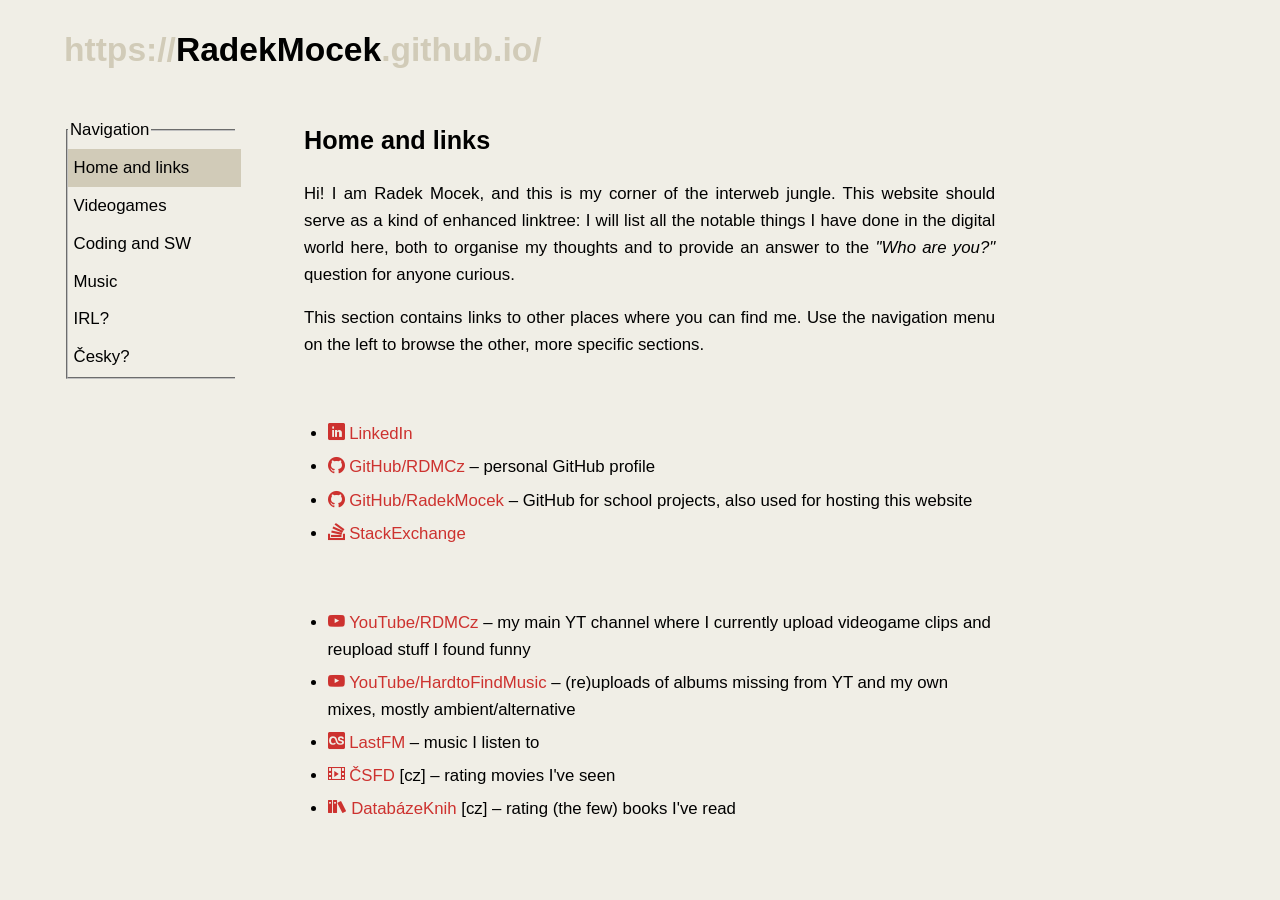
<file: index.html>
<!doctype html>

<html lang="en">
    <head>
        <meta charset="UTF-8" />
        <link rel="stylesheet" type="text/css" href="./resources/main/src/style.css" />
        <link rel="stylesheet" type="text/css" href="./resources/main/src/widget.css" />
        <link rel="stylesheet" type="text/css" href="./resources/main/ico/icons.css" />
        <meta name="viewport" content="width=device-width, initial-scale=1.0" />
        <title>♥&ensp;RDMCz's personal website</title>
    </head>

    <body>
        <base target="_blank" />

        <header>
            <h1><span>https://</span>RadekMocek<span>.github.io/</span></h1>
        </header>

        <nav>
            <fieldset>
                <legend>Navigation</legend>
                <form class="radios">
                    <input type="radio" id="r_home" name="navigation" />
                    <label for="r_home">Home and links</label>
                    <br />

                    <input type="radio" id="r_games" name="navigation" />
                    <label for="r_games">Videogames</label>
                    <br />

                    <input type="radio" id="r_coding" name="navigation" />
                    <label for="r_coding">Coding and SW</label>
                    <br />

                    <input type="radio" id="r_music" name="navigation" />
                    <label for="r_music">Music</label>
                    <br />

                    <input type="radio" id="r_irl" name="navigation" />
                    <label for="r_irl">IRL?</label>
                    <br />

                    <input type="radio" id="r_czech" name="navigation" />
                    <label for="r_czech">Česky?</label>
                    <br />
                </form>
            </fieldset>
        </nav>

        <main>
            <section id="s_home">
                <h2>Home and links</h2>

                <p>
                    Hi! I am Radek Mocek, and this is my corner of the interweb jungle. This website should serve as a kind of enhanced
                    linktree: I will list all the notable things I have done in the digital world here, both to organise my thoughts and
                    to provide an answer to the <em>"Who are you?"</em> question for anyone curious.
                </p>

                <p>
                    This section contains links to other places where you can find me. Use the navigation menu
                    <span id="navigation-position-info"><!-- empty by design --></span> to browse the other, more specific sections.
                </p>

                <br />
                <ul>
                    <li>
                        <a href="https://www.linkedin.com/in/radek-mocek"><span class="icon-linkedin"></span> LinkedIn</a>
                    </li>
                    <li>
                        <a href="https://github.com/RDMCz"><span class="icon-github"></span> GitHub/RDMCz</a> – personal GitHub profile
                    </li>
                    <li>
                        <a href="https://github.com/RadekMocek"><span class="icon-github"></span> GitHub/RadekMocek</a> – GitHub for
                        school projects, also used for hosting this website
                    </li>
                    <li>
                        <a href="https://stackexchange.com/users/25314250/rdmcz?tab=accounts"
                            ><span class="icon-stackoverflow"></span> StackExchange</a
                        >
                    </li>
                </ul>
                <br />
                <ul>
                    <li>
                        <a href="https://www.youtube.com/@RDMCzz"><span class="icon-youtube"></span> YouTube/RDMCz</a> – my main YT
                        channel where I currently upload videogame clips and reupload stuff I found funny
                    </li>
                    <li>
                        <a href="https://www.youtube.com/@HardtoFindMusicChannel">
                            <span class="icon-youtube"></span> YouTube/HardtoFindMusic</a
                        >
                        – (re)uploads of albums missing from YT and my own mixes, mostly ambient/alternative
                    </li>
                    <li>
                        <a href="https://www.last.fm/user/RDMCz"><span class="icon-lastfm"></span> LastFM</a> – music I listen to
                    </li>
                    <li>
                        <a href="https://www.csfd.cz/uzivatel/618511-rdmcz/"><span class="icon-film"></span> ČSFD</a> [cz] – rating
                        movies I've seen
                    </li>
                    <li>
                        <a href="https://www.databazeknih.cz/uzivatele/rdmcz-529888"><span class="icon-books"></span> DatabázeKnih</a>
                        [cz] – rating (the few) books I've read
                    </li>
                </ul>
            </section>

            <section id="s_games">
                <h2>Videogames</h2>

                <p>
                    Videogames are my passion. I enjoy playing them, but also discussing them and watching/reading reviews, essays and
                    documentaries about their development and history. I have a trait that once I'm really captivated by some form of
                    media, I feel the urge to contribute to it and create something of my own.
                </p>

                <p>
                    My journey into game development started with GameMaker, where I worked on a couple of projects. These were simple
                    joke games for my friends or prototypes that never saw the light of day. I was still in elementary school, so I only
                    had a slight idea of what I was doing. But I was learning, and most importantly, I was having fun. A few more years
                    would pass before I released my first videogame, which I eventually made in Unity.
                </p>

                <h3>Cavimilation (2020–2023)</h3>

                <p>
                    Cavimilation is a simple 2D platformer roguelike that started life as my final project at high school. This project
                    had a specific assignment and a fixed deadline, so I didn't spend any time at the drawing board. I created all the
                    code, sprites and music (sounds were generated in BFXR), and in the end, there was a functioning videogame! The game
                    has received quite a positive response, so after a little hiatus, I decided to add more features and release it on
                    Steam.
                </p>

                <p>
                    Cavimilation was released in March 2023 and quickly got lost among the flood of other releases. The game wasn't that
                    good or innovative to find its playerbase, and I also didn't put much effort into marketing it. However, it was a
                    great learning experience for me. One learns a lot on the way from creating a new Unity project to releasing a fully
                    functional game on Steam with its own store page, achievements, leaderboards, etc. Even though it's nothing
                    jaw-dropping, I still think that there is fun to be had in Cavimilation! And as I like to say: "It's nothing
                    special, but it's mine."
                </p>

                <div class="widget">
                    <div class="widget-flex">
                        <img alt="Cavimilation logo" src="./resources/main/img/cavimilation_capsule.png" style="max-width: 184px" />
                        <p>
                            Cavimilation is a 2D shooter/platformer throwback to classic high score chasing games with the addition of
                            modern roguelike elements. Explore an endless procedurally generated cave filled with treasure and monsters,
                            where every mistake takes its toll and where every bullet counts.
                        </p>
                    </div>
                    <a href="https://store.steampowered.com/app/2320230/Cavimilation/"
                        ><span class="icon-steam"></span> View on Steam</a
                    >
                </div>

                <h3>Misc</h3>

                <ul>
                    <li>
                        <a href="https://github.com/RadekMocek/BPrj"><span class="icon-github"></span> FM Shock</a> – 2D top-down
                        melee/stealth videogame made in Unity, advergame concept for my faculty (2023)
                    </li>
                    <li>
                        <a href="https://github.com/RadekMocek/PG1"><span class="icon-github"></span> PG1</a> – 3D pong in Unity (2024)
                    </li>
                    <li>
                        <a href="https://github.com/RadekMocek/PG2"><span class="icon-github"></span> PG2</a> – 3D FPS demo written in
                        C++ using OpenGL (2024)
                    </li>
                </ul>
                <br />
                <ul>
                    <li>
                        <a href="./resources/main/txt/CompletedGames.txt"><span class="icon-text"></span> Completed videogames</a> –
                        list of games I've completed that I started writing down during the covid lockdown, I'm not counting repeated
                        playthroughs
                    </li>
                    <li>
                        <a href="./resources/main/txt/PlatinumGames.txt"><span class="icon-text"></span> Platinum videogames</a> –
                        sometimes I try to unlock all the achievements in a videogame... and sometimes I succeed
                    </li>
                    <li>
                        <a href="./resources/main/txt/MyPC.html"><span class="icon-text"></span> My computer specs</a>
                    </li>
                </ul>
                <br />
                <p>
                    My favorite videogames are <em>Fallout: New Vegas</em>, <em>Metal Gear Solid V</em>, <em>Deus Ex</em> series,
                    <em>Yakuza</em> series, and games by Arkane Studios. My favorite tower is <em>Sniper Monkey</em> and my favorite
                    hero is <em>Etienne.</em>
                </p>
            </section>

            <section id="s_coding">
                <h2>Coding and software</h2>

                <p>
                    My desire to create games led me to learn how to code. Probably like most programmers, I prefer solving problems
                    over writing boilerplate code. I enjoy working on videogames, desktop apps, and I look forward to tackling
                    <a href="https://github.com/RDMCz/AdventOfCode"><span class="icon-github"></span> AdventOfCode</a> every December.
                    My favorite languages are C# and Python.
                </p>

                <!--<h3>Misc</h3>-->

                <ul>
                    <li>
                        <strong>Desktop apps</strong>
                        <ul>
                            <li>
                                <a href="https://radekmocek.github.io/DPDoc"><span class="icon-outside"></span> DiagramPche</a> –
                                Diagram language & editor concept implemented in Dear ImGui, egui, Qt&ensp;(2026)
                            </li>
                            <li>
                                <a href="https://github.com/RDMCz/mp32desc"><span class="icon-github"></span> mp32desc</a> – WPF app for
                                creating text summaries about offline audio libraries&ensp;(2024)
                            </li>
                            <li>
                                <a href="https://github.com/RDMCz/PoorListenersWorkbench"
                                    ><span class="icon-github"></span> PoorListenersWorkbench</a
                                >
                                – PySide app with tools for MP3 tramps&ensp;(2025)
                            </li>
                        </ul>
                    </li>
                    <li>
                        <strong>Android apps</strong>
                        <ul>
                            <li>
                                <a href="https://github.com/RadekMocek/PAA"><span class="icon-github"></span> MyBeerDiary</a> – Android
                                app for keeping track of how many beers you had&ensp;(2024)
                            </li>
                        </ul>
                    </li>
                    <li>
                        <strong>IDE extensions</strong>
                        <ul>
                            <li>
                                <a href="https://github.com/RDMCz/SolarDim"><span class="icon-github"></span> SolarDim</a> – A "slightly
                                solarized" color theme for IDEs&ensp;(2025)
                            </li>
                            <li>
                                <a href="https://github.com/RDMCz/VSCodeMath2MDImage"
                                    ><span class="icon-github"></span> VSCodeMath2MDImage</a
                                >
                                – VSCode extension for rendering LaTeX math into SVG inside Markdown&ensp;(2024)
                            </li>
                        </ul>
                    </li>
                    <li>
                        <strong>Misc</strong>
                        <ul>
                            <li>
                                <a href="https://radekmocek.github.io/PDO"><span class="icon-outside"></span> LingeBot</a> [cz] –
                                Discord bot for learning linear algebra implemented in discord.py&ensp;(2024)
                            </li>
                            <li>
                                <a href="https://github.com/RDMCz/mad_plot_lib"><span class="icon-github"></span> mad_plot_lib</a> –
                                Simple wrapper around matplotlib's pyplot&ensp;(2026)
                            </li>
                            <li>
                                <a href="https://github.com/RadekMocek/PRK"><span class="icon-github"></span> Yappembler</a> – ANTLR
                                frontend & C# visitor for made-up language&ensp;(2025)
                            </li>
                        </ul>
                    </li>
                </ul>
            </section>

            <section id="s_music">
                <h2>Music</h2>

                <p>
                    I've been through my pop era, dubstep era, metal era, and I'm currently in my industrial era. I really enjoy
                    listening to music and discovering new artists. That's why I've always felt the urge to create my own music (same as
                    with videogames). The thing is, unlike programming, making music is definitely not my "natural talent". That
                    combined with my relatively obscure music taste is a perfect recipe for disaster. My desire was strong, however, and
                    in 2025, after a long and challenging journey, I managed to release my first album!
                </p>

                <p>
                    To clarify, this is music made entirely on a computer using a DAW; I don't play any instruments. At first I tried
                    creating music in FL Studio and other similar software. Learning how to use these DAWs wasn't a problem, but I was
                    always overwhelmed by the number of options and plugins at my disposal and never really managed to do anything. When
                    the time came to make music for Cavimilation, I forced myself to try again. After some failed attempts, I managed to
                    make <em>usable</em> music for my videogame in OpenMPT. This is where my appreciation for music trackers began. I
                    eventually ended up buying Renoise (what a beautiful piece of software), in which I made the first FilthwAre album.
                </p>

                <h3>FilthwAre</h3>

                <p>
                    FilthwAre is my solo music project. It's electronic music that you probably wouldn't dance to in a club or play at a
                    family barbecue. At the same time, it's not something super experimental that would lie at the bottom of the
                    iceberg. Some tracks feature metal-inspired vocals. Give it a listen.
                </p>

                <div class="widget">
                    <div class="widget-flex">
                        <p id="filthware-pseudo-logo">♪&ensp;FilthwAre</p>
                    </div>
                    <a href="./filthware.html"><span class="icon-outside"></span> View website</a>
                </div>

                <h3>Misc</h3>

                <ul>
                    <li>
                        <a href="./resources/main/txt/BandsSeenLive.txt"><span class="icon-text"></span> Seen live</a> – some of the
                        bands I've seen live
                    </li>
                </ul>
            </section>

            <section id="s_irl">
                <h2>IRL?</h2>

                <div class="text-and-photo">
                    <div>
                        <p>
                            You already know my digital self, but how about my <em>analog</em> self? I am a
                            <nobr><span id="age">??</span>-year-old</nobr> man born and living near Liberec, Czechia. I like beer...
                            chitchatting with friends in a pub and tasting various craft beers. The best places are where good people
                            and good beer meet. I also enjoy traveling, casual hiking, cycling, and swimming.
                        </p>
                    </div>
                    <img src="./resources/main/img/ich.jpg" alt="Picture of me" title="That's me with a 6-pack o' beers 😎, 2025" />
                </div>
            </section>

            <section id="s_czech">
                <h2>Česky?</h2>

                <p>Zdravíčko!</p>

                <p>Aby to bylo kompletní, uvedu zde i&nbsp;své výstupy v&nbsp;češtině.</p>

                <ul>
                    <li>
                        <a href="https://github.com/RDMCz/MarkdownPeklo"><span class="icon-github"></span> MarkdownPeklo</a> obsahuje
                        odkazy na všechny veřejné Markdown dokumenty, které jsem sepsal.
                    </li>
                    <li>
                        <a href="https://github.com/RDMCz/FNVCzFix"><span class="icon-github"></span> FNVCzFix</a> – Rozpracovaná snaha
                        o&nbsp;zlepšení českého překladu hry <i>Fallout: New Vegas</i>. K&nbsp;tomu bych se někdy rád vrátil.
                    </li>
                </ul>
            </section>
        </main>

        <!-- JavaScripts -->
        <script src="./resources/main/src/navigation.js"></script>
        <script src="./resources/main/src/age.js"></script>
    </body>
</html>
</file>
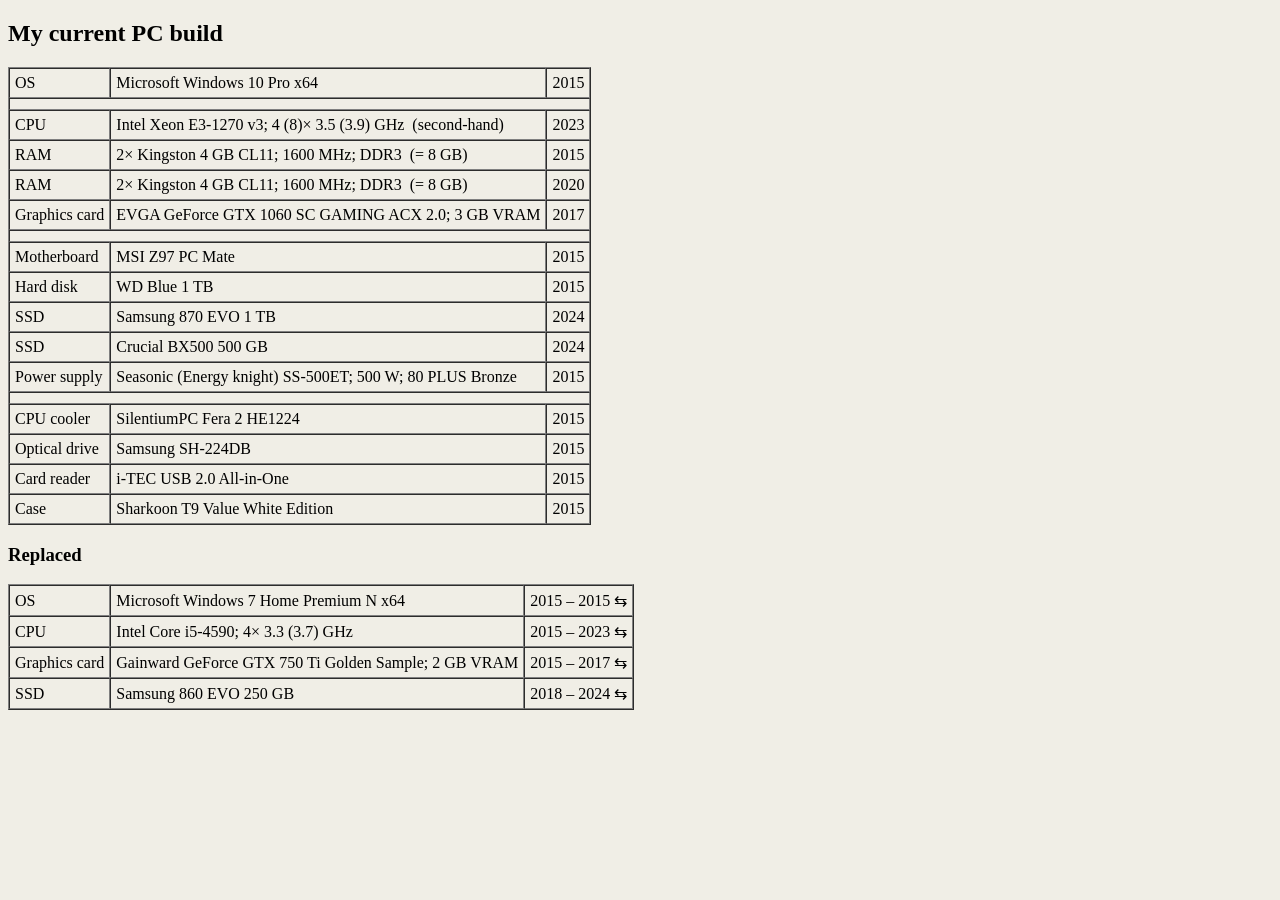
<file: resources/main/txt/MyPC.html>
<!DOCTYPE html>
<html lang="cs">
    <head>
        <meta charset="UTF-8" />
        <style>
            body {
                background-color: #f0eee6;
            }
        </style>
    </head>

    <body>
        <h2>My current PC build</h2>

        <table cellpadding="5" cellspacing="0" border="1">
            <tr>
                <td>OS</td>
                <td>Microsoft Windows 10 Pro x64</td>
                <td>2015</td>
            </tr>
            
            <tr>
                <td colspan="4"></td>
            </tr>

            <tr>
                <td>CPU</td>
                <td>Intel Xeon E3-1270 v3; 4 (8)× 3.5 (3.9) GHz&ensp;(second-hand)</td>
                <td>2023</td>
            </tr>

            <tr>
                <td>RAM</td>
                <td>2× Kingston 4 GB CL11; 1600 MHz; DDR3&ensp;(= 8 GB)</td>
                <td>2015</td>
            </tr>

            <tr>
                <td>RAM</td>
                <td>2× Kingston 4 GB CL11; 1600 MHz; DDR3&ensp;(= 8 GB)</td>
                <td>2020</td>
            </tr>

            <tr>
                <td>Graphics card</td>
                <td>EVGA GeForce GTX 1060 SC GAMING ACX 2.0; 3 GB VRAM</td>
                <td>2017</td>
            </tr>

            <tr>
                <td colspan="4"></td>
            </tr>

            <tr>
                <td>Motherboard</td>
                <td>MSI Z97 PC Mate</td>
                <td>2015</td>
            </tr>

            <tr>
                <td>Hard disk</td>
                <td>WD Blue 1 TB</td>
                <td>2015</td>
            </tr>

            <tr>
                <td>SSD</td>
                <td>Samsung 870 EVO 1 TB</td>
                <td>2024</td>
            </tr>

            <tr>
                <td>SSD</td>
                <td>Crucial BX500 500 GB</td>
                <td>2024</td>
            </tr>

            <tr>
                <td>Power supply</td>
                <td>Seasonic (Energy knight) SS-500ET; 500 W; 80 PLUS Bronze</td>
                <td>2015</td>
            </tr>

            <tr>
                <td colspan="4"></td>
            </tr>

            <tr>
                <td>CPU cooler</td>
                <td>SilentiumPC Fera 2 HE1224</td>
                <td>2015</td>
            </tr>

            <tr>
                <td>Optical drive</td>
                <td>Samsung SH-224DB</td>
                <td>2015</td>
            </tr>

            <tr>
                <td>Card reader</td>
                <td>i-TEC USB 2.0 All-in-One</td>
                <td>2015</td>
            </tr>

            <tr>
                <td>Case</td>
                <td>Sharkoon T9 Value White Edition</td>
                <td>2015</td>
            </tr>
        </table>

        <h3>Replaced</h3>
        <table cellpadding="5" cellspacing="0" border="1">
            <tr>
                <td>OS</td>
                <td>Microsoft Windows 7 Home Premium N x64</td>
                <td>2015 – 2015 ⇆</td>
            </tr>

            <tr>
                <td>CPU</td>
                <td>Intel Core i5-4590; 4× 3.3 (3.7) GHz</td>
                <td>2015 – 2023 ⇆</td>
            </tr>

            <tr>
                <td>Graphics card</td>
                <td>Gainward GeForce GTX 750 Ti Golden Sample; 2 GB VRAM</td>
                <td>2015 – 2017 ⇆</td>
            </tr>

            <tr>
                <td>SSD</td>
                <td>Samsung 860 EVO 250 GB</td>
                <td>2018 – 2024 ⇆</td>
            </tr>
        </table>
    </body>
</html>
</file>
<file: resources/main/src/style.css>
:root {
    --color-body-background: #f0eee6;

    --color-text-link: #cd322f;

    --color-nav-hover: #eae0c0;
    --color-nav-selected: #d1cbb8;
}

body {
    font-family: Verdana, Geneva, sans-serif;
    font-size: 1.05rem;
    line-height: 1.6;

    background-color: var(--color-body-background);

    width: 90%;
    margin: 0 auto 1.5em auto;

    display: flex;
    flex-flow: wrap;
}

header {
    width: 100vw;
}

header span {
    color: var(--color-nav-selected);
}

nav {
    width: 15%;
    margin-top: 18px;
}

main {
    width: 60%;
    margin: 0 0 0 4em;
}

main h3 {
    margin-top: 1.66em;
}

main p {
    text-align: justify;
}

#navigation-position-info::before {
    content: "on the left";
}

ul {
    padding-left: 1.4em;
}

li + li {
    margin-top: 0.25em;
}

/* Nested list shenanigans i */
li li:first-of-type {
    margin-top: 0.25em;
}

/* Nested list shenanigans ii */
li li:last-of-type {
    margin-bottom: 0.5em;
}

a {
    color: var(--color-text-link);
    text-decoration: none;
}

a:hover {
    text-decoration: underline;
}

fieldset {
    padding: 0;
    padding-top: 0.33em;
    border-right: none;
}

.radios input {
    display: none;
}

.radios label {
    width: 97%;
    display: inline-block;
    padding: 0.33em;
}

.radios label:hover {
    cursor: pointer;
    background-color: var(--color-nav-hover);
}

.radios input:checked + label {
    background-color: var(--color-nav-selected);
}

.text-and-photo {
    display: flex;
    margin-top: -1rem;
}

img {
    align-self: start;
    margin: 0 2em;
    max-width: 300px;
}

@media screen and (max-width: 1100px) {
    body {
        width: 92%;
        font-size: 1rem;
    }

    header h1 {
        width: 100%;
        font-size: 1.2rem;
    }

    nav {
        width: 100vw;
    }

    fieldset {
        border-left: none;
    }

    main {
        width: 100%;
        margin: 0 auto;
    }

    #navigation-position-info::before {
        content: "at the top";
    }
}

@media screen and (min-width: 1100px) and (max-width: 1500px), screen and (max-width: 900px) {
    .text-and-photo {
        display: block;
    }

    img {
        display: block;
        margin: 1em auto 1em auto;
        max-width: 300px;
    }
}
</file>
<file: resources/main/src/widget.css>
:root {
    --color-widget-background: #2b323d;
    --color-widget-font: #dddddd;
    --color-widget-button: #588a1b;
    --color-widget-button-hover: #6aa621;
    --color-widget-button-font: #f2ffdf;
    --color-widget-button-font-hover: #ffffff;
}

.widget {
    font-size: 0.8rem;
    line-height: 1.35;
    color: var(--color-widget-font);

    background-color: var(--color-widget-background);
    max-width: 615.6px;
    padding: 1.2em;

    margin-top: 1.66em;
}

.widget-flex {
    display: flex;
}

.widget img {
    margin: 0.3em 1em 1em 0;
}

.widget p {
    margin-top: 0;
}

.widget a {
    color: var(--color-widget-button-font);
    background-color: var(--color-widget-button);
    float: right;
    padding: 0.62em 0.9em;
    font-size: 0.86rem;
    cursor: pointer;
}

.widget a:hover {
    color: var(--color-widget-button-font-hover);
    background-color: var(--color-widget-button-hover);
}

.widget #filthware-pseudo-logo {
    font-family: Consolas, monaco, monospace;
    font-weight: bold;
    font-size: 3rem;
    margin-bottom: 0;
}

@media screen and (max-width: 600px) {
    .widget-flex {
        display: block;
    }
}
</file>
<file: resources/main/ico/icons.css>
@font-face {
    font-family: "icomoon";
    src: url("./icons.woff") format("woff");
}

[class^="icon-"],
[class*=" icon-"] {
    font-family: "icomoon" !important;
}

.icon-film:before {
  content: "\e913";
}
.icon-books:before {
  content: "\e920";
}
.icon-text:before {
  content: "\e926";
}
.icon-outside:before {
  content: "\ea7e";
}
.icon-youtube:before {
  content: "\ea9d";
}
.icon-steam:before {
  content: "\eaad";
}
.icon-github:before {
  content: "\eab0";
}
.icon-linkedin:before {
  content: "\eac9";
}
.icon-lastfm:before {
  content: "\eacc";
}
.icon-stackoverflow:before {
  content: "\ead0";
}
</file>
